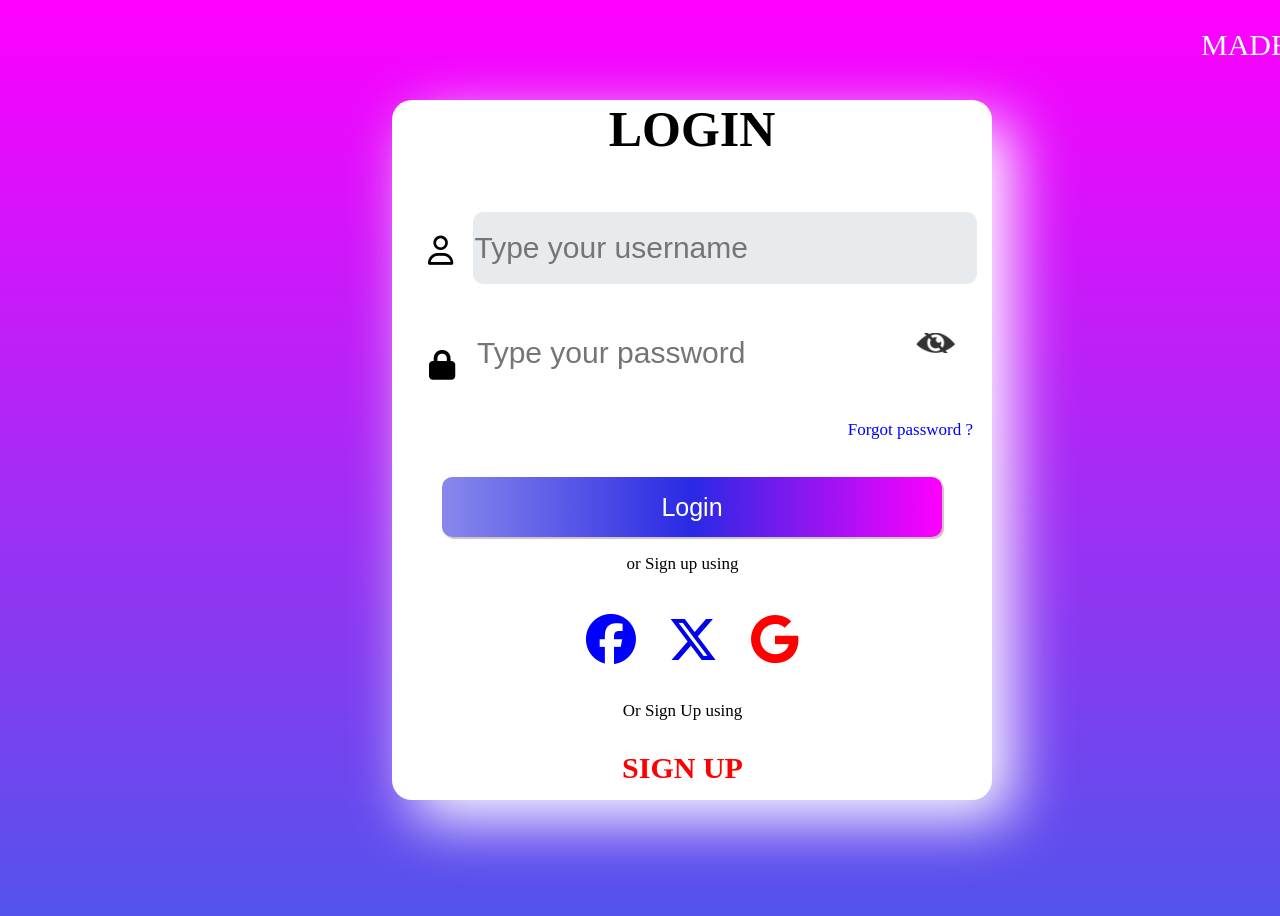
<file: 1.html>
<!DOCTYPE html>
<html lang="en">
<head>
    <meta charset="UTF-8">
    <meta name=" viewport" content="width=device-width, initial-scale=1.0">
    <title>Document</title>
    <link rel="stylesheet" href="https://cdnjs.cloudflare.com/ajax/libs/font-awesome/6.7.1/css/all.min.css" integrity="sha512-5Hs3dF2AEPkpNAR7UiOHba+lRSJNeM2ECkwxUIxC1Q/FLycGTbNapWXB4tP889k5T5Ju8fs4b1P5z/iB4nMfSQ==" crossorigin="anonymous" referrerpolicy="no-referrer" />
    <link rel="stylesheet" href="1.css">
</head>
<body>
    <marquee behavior="" direction="" style="font-size: 30px;color: white;margin-top: 20px;">MADE BY @rajatsemwal and @rishabhnegi</marquee>
    <form onsubmit="return login()" action="loading.html">
        <h1>LOGIN</h1>
        <div class="username">
            <div><i class="fa-regular fa-user"></i></div>
            <div><input type="text" placeholder="Type your username" id="username"></div>
        </div>
        <div class="password">
            <div><i class="fa-solid fa-lock"></i></div>
            <div class="ImgEye">
                <input type="password" placeholder="Type your password" id="password">
                <img src="IMG2.png" alt="" id="eyeIcon">
            </div>
        </div>
    </div>
    <p id="errors"></p>
    <p style="color: blue;">Forgot password ?</p>
    <div class="submit">
        <input type="submit" value="Login">
    </div>
    <p id="up">or Sign up using</p>
    <div class="icons">
        <a href="https://www.facebook.com  ">
            <i class="fa-brands fa-facebook"></i></a>
            <a href="https://www.twitter.com  ">
                <i class="fa-brands fa-x-twitter"></i></a>
                <a href="https://www.google.com  ">
                    <i class="fa-brands fa-google"></i></a>
                </div>
        <p id="up">Or Sign Up using</p>
        <p id="up" style="color: red;font-size: 30px;font-weight: 900;">SIGN UP</p>
    </form>
    <script src="1.js"></script>
</body>
</html>
</file>
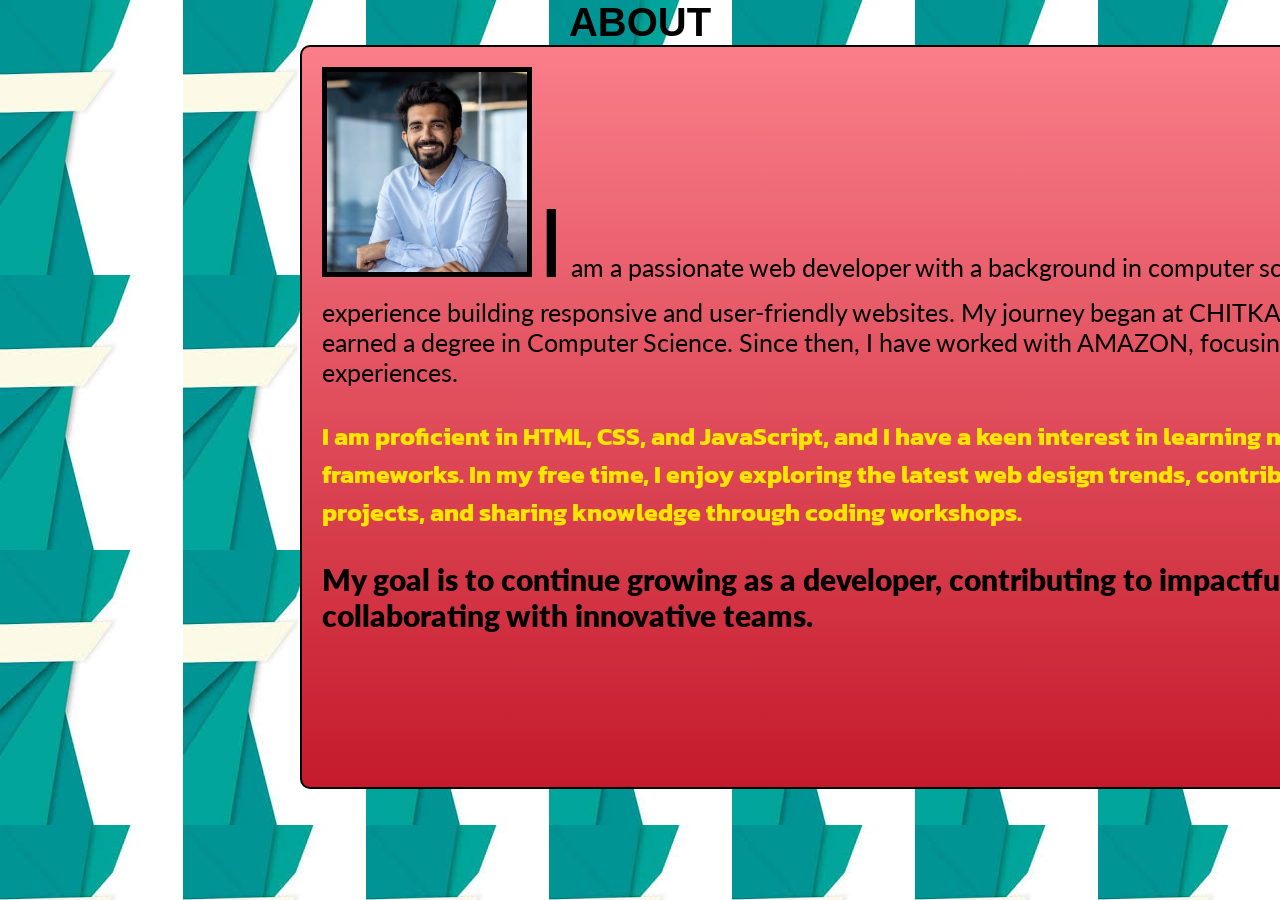
<file: about.html>
<!DOCTYPE html>
<html lang="en">
<head>
    <meta charset="UTF-8">
    <meta name="viewport" content="width=device-width, initial-scale=1.0">
    <title>Document</title>
    <link rel="stylesheet" href="style2.css">
</head>
<body>
    <p style="text-align: center;font-size: 40px;font-family:'Segoe UI', Tahoma, Geneva, Verdana, sans-serif;font-weight: 900;">ABOUT</p>
    <div class="about">
        <img src="officeboy.jpg" alt="" style="height: 200px;width: 200px;border: 5px solid black;">
        <a style="color: rgb(17, 0, 254); font-family:Lato, sans-serif, 'Lucida Grande', 'Lucida Sans Unicode', Geneva, Verdana, sans-serif;"><a style="font-size: 95px;">I</a> am a passionate web developer with a background in computer science and over three years of experience building responsive and user-friendly websites. My journey began at CHITKARA UNIVERSITY, where I earned a degree in Computer Science. Since then, I have worked with AMAZON, focusing on creating seamless digital experiences.</a>
<br><br>
            <p style="color: rgb(255, 230, 0); font-weight: 700;font-family: Kanit, sans-serif;">I am proficient in HTML, CSS, and JavaScript, and I have a keen interest in learning new technologies and frameworks. In my free time, I enjoy exploring the latest web design trends, contributing to open-source projects, and sharing knowledge through coding workshops.</p>
            <br>
           <p style="font-size: larger;font-weight: 800 ;"> My goal is to continue growing as a developer, contributing to impactful projects, and collaborating with innovative teams.</p>
    </div>
</body>
</html>
</file>
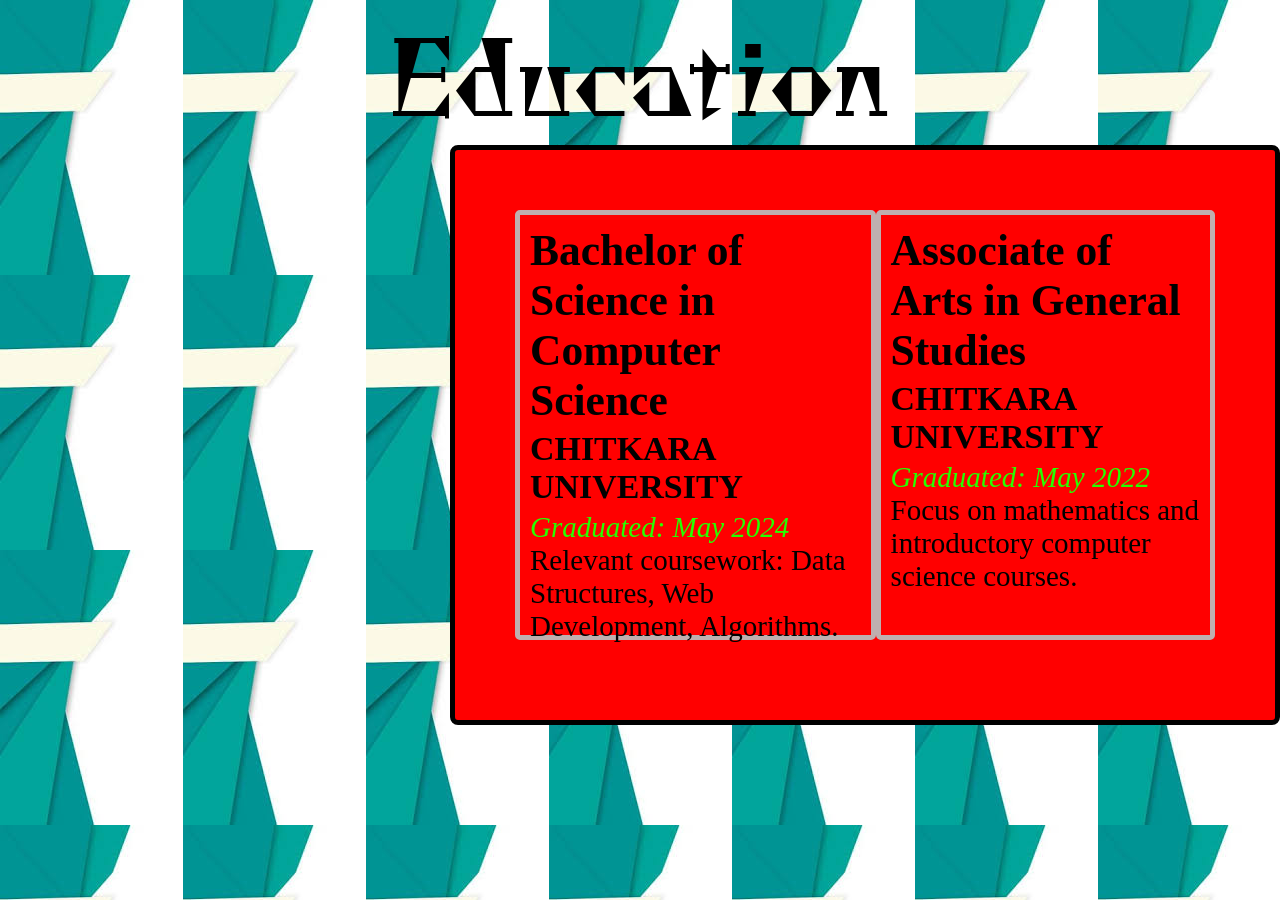
<file: edu.html>
<!DOCTYPE html>
<html lang="en">
<head>
    <meta charset="UTF-8">
    <meta name="viewport" content="width=device-width, initial-scale=1.0">
    <title>Education</title>
    <link rel="stylesheet" href="style2.css">
</head>
<body>
    <p style="text-align: center;font-family:Chokokutai, system-ui;font-size: 100px;">Education</p>
    <div class="education">
        <div class="degree">
            <h2>Bachelor of Science in Computer Science</h2>
            <h3>CHITKARA UNIVERSITY</h3>
            <p class="date">Graduated: May 2024</p>
            <p>Relevant coursework: Data Structures, Web Development, Algorithms.</p>
        </div>
        <div class="degree">
            <h2>Associate of Arts in General Studies</h2>
            <h3>CHITKARA UNIVERSITY</h3>
            <p class="date">Graduated: May 2022</p>
            <p>Focus on mathematics and introductory computer science courses.</p>
        </div>
    </div>
</body>
</html>
</file>
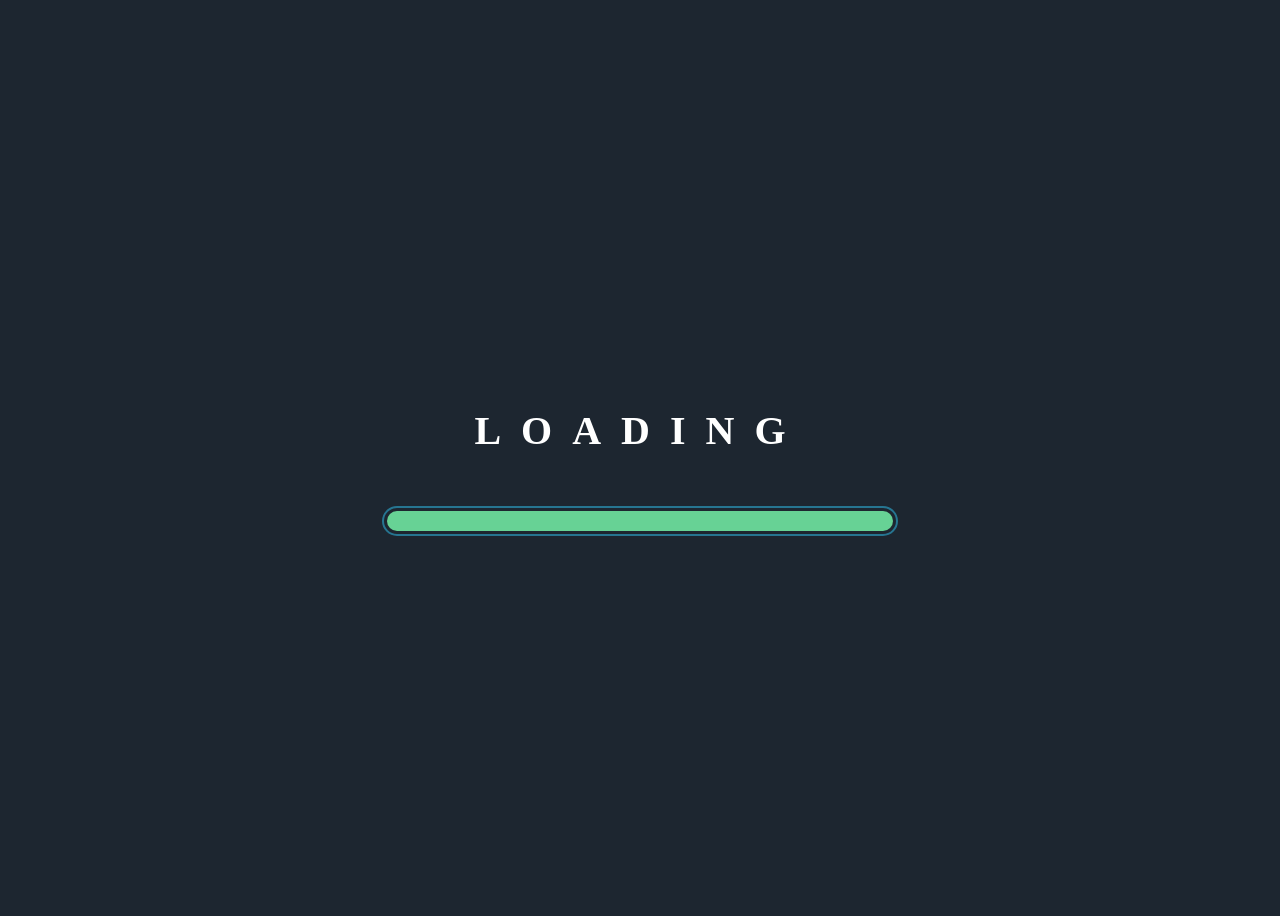
<file: loading.html>
<!DOCTYPE html>
<html lang="en">
<head>
    <meta charset="UTF-8">
    <meta name="viewport" content="width=device-width, initial-scale=1.0">
    <title>Document</title>
    <link rel="stylesheet" href="loading.css">
</head>
<body>
    <div class="container">
        <div class="text">
            <h1>LOADING</h1>
        </div>
        <div class="loading">
            <div class="line-box">
                <div class="line"></div>
            </div>
        </div>
    </div>
    <script>
        setTimeout(() => {
            window.location.href="index.html"
        }, 7000);
    </script>
</body>
</html>
</file>
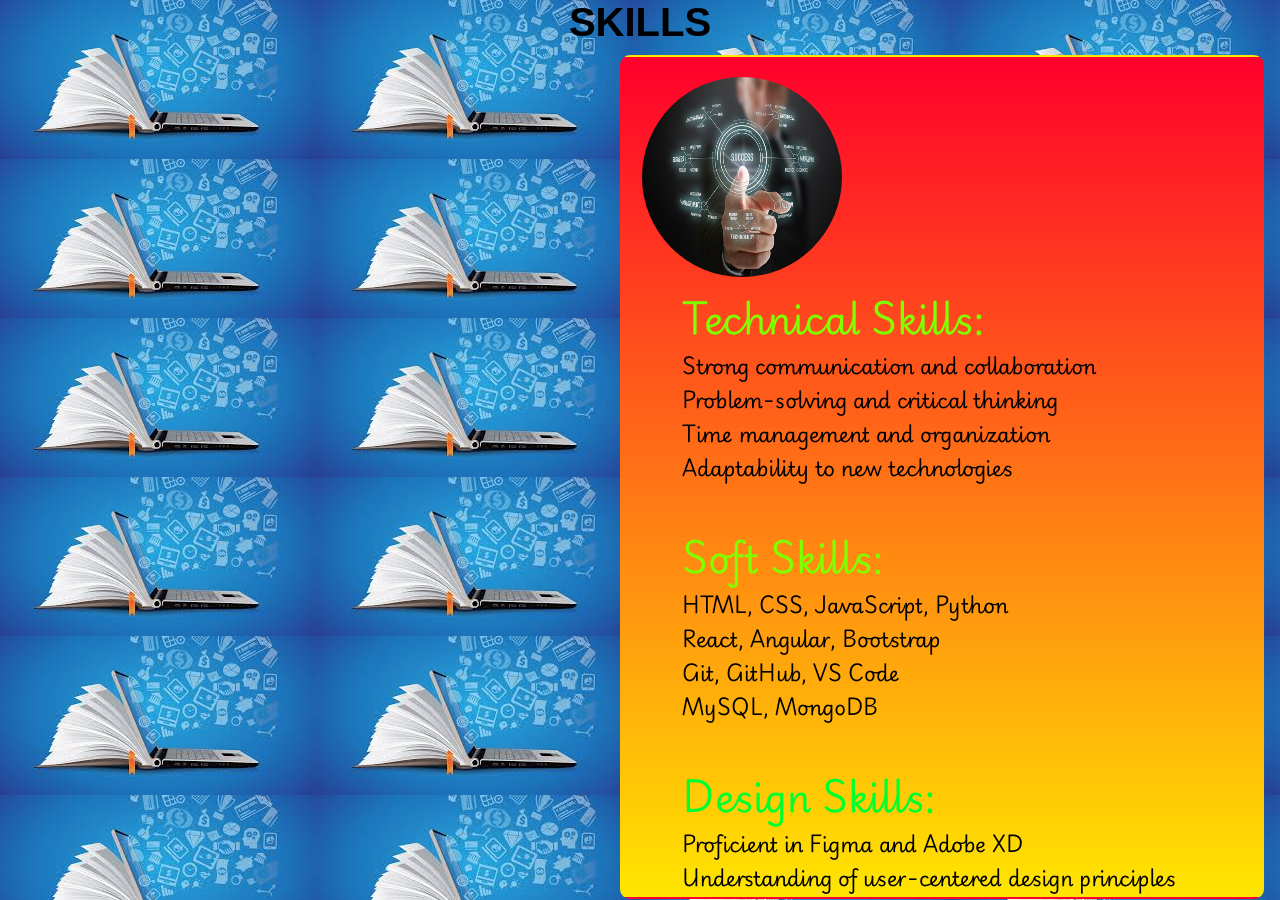
<file: skills.html>
<!DOCTYPE html>
<html lang="en">
<head>
    <meta charset="UTF-8">
    <meta name="viewport" content="width=device-width, initial-scale=1.0">
    <title>Document</title>
    <link rel="stylesheet" href="style2.css">
</head>
<body style="background-image: url(skil.jpg); background-size: auto;">
    
    <p style="text-align: center;font-size: 40px;font-family:'Segoe UI', Tahoma, Geneva, Verdana, sans-serif;font-weight: 900;">SKILLS</p>
    
    <div class="skills">
        <img src="skills.jpg" alt="" style="height: 200px;width: 200px;border-radius: 50%;">
        <ul style="list-style-type: none;">
            <h2 style="color: chartreuse;">Technical Skills:</h2>
            
            <li>Strong communication and collaboration
            </li>
            <li>Problem-solving and critical thinking
            </li>
            <li>Time management and organization
            </li>
            <li>Adaptability to new technologies
            </li>
        </ul><br>
        <ul style="list-style-type: none;">
            <h2 style="color: chartreuse;">Soft Skills:</h2>
            
            <li>HTML, CSS, JavaScript, Python</li>
            <li>React, Angular, Bootstrap</li>
            <li>Git, GitHub, VS Code</li>
            <li>MySQL, MongoDB</li>
        </ul><br>
        <ul style="list-style-type: none;">
            <h2 style="color: rgb(0, 255, 47);">Design Skills:</h2>
            
            <li>Proficient in Figma and Adobe XD
            </li>
            <li>Understanding of user-centered design principles
            </li>
        </ul>
        
    </div>
</body>
</html>
</file>
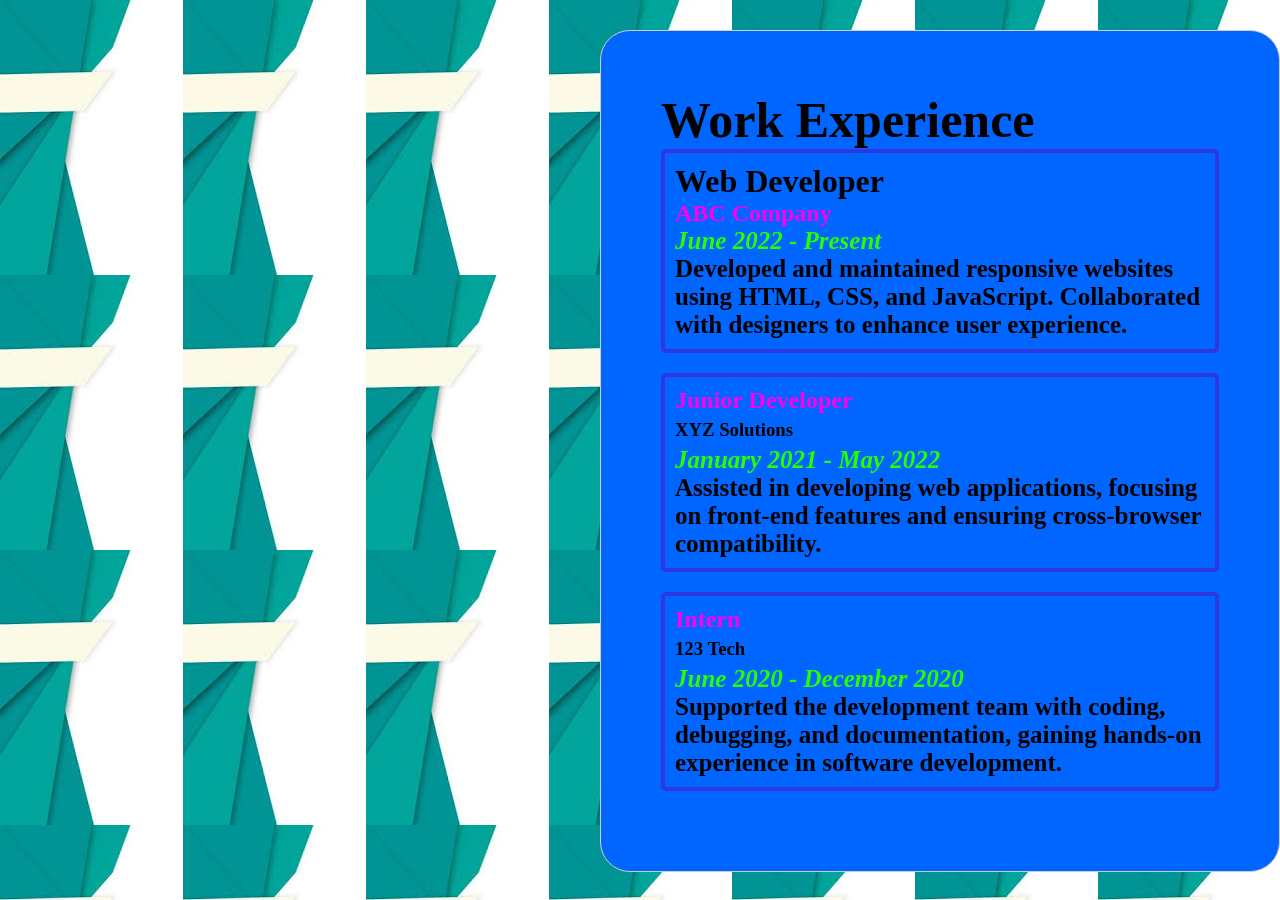
<file: wex.html>
<!DOCTYPE html>
<html lang="en">
<head>
    <meta charset="UTF-8">
    <meta name="viewport" content="width=device-width, initial-scale=1.0">
    <title>Work Experience</title>
    <link rel="stylesheet" href="style2.css">
</head>
<body>
    <div class="experience">
        <p style="font-size: 50px;font-weight: 900;">Work Experience</p>
        <div class="job">
            <h1>Web Developer</h1>
            <h2>ABC Company</h2>
            <p class="date" style="font-size: 25px;font-weight: 700;">June 2022 - Present</p>
            <p style="font-size: 25px;font-weight: 700;">Developed and maintained responsive websites using HTML, CSS, and JavaScript. Collaborated with designers to enhance user experience.</p>
        </div>
        <div class="job">
            <h2>Junior Developer</h2>
            <h3>XYZ Solutions</h3>
            <p class="date" style="font-size: 25px;font-weight: 700;">January 2021 - May 2022</p>
            <p style="font-size: 25px;font-weight: 700;">Assisted in developing web applications, focusing on front-end features and ensuring cross-browser compatibility.</p>
        </div>
        <div class="job">
            <h2>Intern</h2>
            <h3>123 Tech</h3>
            <p class="date" style="font-size: 25px;font-weight: 700;">June 2020 - December 2020</p>
            <p style="font-size: 25px;font-weight: 700;">Supported the development team with coding, debugging, and documentation, gaining hands-on experience in software development.</p>
        </div>
    </div>
</body>
</html>
</file>
<file: 1.css>
body{
    /*  */
    background: linear-gradient(rgb(255, 0, 255),rgb(83, 83, 236));
    height: 100vh;
    width: 100vw;
}
form{
    margin-left: 30%;
    /* margin-top: 200px; */
    height:700px;
    width: 600px;
    background-color: white;
    border-radius: 20px;
    box-shadow: 20px 20px 60px white;
}
.ImgEye{
    display: flex;
    align-items: center;
    height: 50px;
    width: 500px;
    
}
.ImgEye img{
    height: 20px;
    width: 40px;
    margin-right: 20px;
    cursor: pointer;
}

h1{
    text-align: center;
    font-size: 50px;
}
.username{
    display: flex;
    align-items: center;
    justify-content: center;
}
.username input{
    height: 70px;
    width: 500px;
    border: none;
    margin-top: 20px;
    outline: none;
    border-radius: 10px;
    background-color: rgb(231, 235, 238);
    font-size: 30px;
    color: rgb(241, 136, 0);    /* border: 2px solid rgb(226, 219, 219); */
}
.username i{
    margin-top: 25px;
    font-size: 29px;
    padding: 20px;
}
.password{
    display: flex;
    align-items: center;
    justify-content: center;
}
.password input{
    font-size: 30px;
}
#errors{
    margin-top: 20px;
    text-align: left;
    font-size: 15px;
    font-weight: 900;
    color: red;
    margin-left: 20px;
}
.ImgEye input{
    height: 70px;
    width:100%;
    outline: none;
    border: none;
    margin-top: 20px;
}
.password i{
    margin-top: 45px;
    font-size: 30px;
    padding: 20px;
}
p{
    margin-right:19px ;
    text-align: end;
    font-size: 17px;
}
.submit input{
    height: 60px;
    font-size: 25px;
    color: white;
    width: 500px;
    margin-left: 50px;
    border: none;
    box-shadow: 2px 2px 1px rgb(205, 193, 193);
    margin-top: 20px;
    border-radius: 10PX;
    outline: none;
    cursor: pointer;
    background: linear-gradient(to right,rgb(136, 136, 235),rgb(41, 41, 228),rgb(255, 0, 255));
}
#up{
    text-align: center;
    font-weight:400;
}
.icons{
    text-align: center;
    margin-top: 20px;
    font-size: 50px;
}
.icons .fa-facebook{
    color: blue;
    padding: 20px;
}
.icons .fa-google{
    color: red;
    padding: 20px;  
}
/* @media (max-width:600px){
    form{
        height: 1200px;
        margin-top: 200px;
    }
    h1{
        font-size: 60px;
    }
    .username input{
        height: 100px;
        font-size: 40px;
        margin-bottom: 40px;
    }
    .username i{
        font-size: 40px;
    }
    .password input{
        height: 100px;
        font-size: 40px;
    }
    .password img{
        height: 40px;
        width: 70px;
        font-size: 40px;
    }
    .password i{
        font-size: 40px;
    }
    .submit input{
        height: 100px;
        font-size: 50px;
    }
    .icons i{
        font-size: 70px;
        padding: 20px;
    }
    #up{
        font-size: 30px;
    }
    p{
        font-size: 30px;
    }
} */
</file>
<file: style2.css>
@import url('https://fonts.googleapis.com/css2?family=Anton&family=DynaPuff:wght@400..700&family=Lato:ital,wght@0,100;0,300;0,400;0,700;0,900;1,100;1,300;1,400;1,700;1,900&family=Montserrat:ital,wght@0,100..900;1,100..900&family=Oxanium:wght@200..800&family=Rubik+Wet+Paint&display=swap');
@import url('https://fonts.googleapis.com/css2?family=Anton&family=DynaPuff:wght@400..700&family=Kanit:ital,wght@0,100;0,200;0,300;0,400;0,500;0,600;0,700;0,800;0,900;1,100;1,200;1,300;1,400;1,500;1,600;1,700;1,800;1,900&family=Lato:ital,wght@0,100;0,300;0,400;0,700;0,900;1,100;1,300;1,400;1,700;1,900&family=Montserrat:ital,wght@0,100..900;1,100..900&family=Oxanium:wght@200..800&family=Rubik+Wet+Paint&display=swap');
@import url('https://fonts.googleapis.com/css2?family=Anton&family=Chokokutai&family=DynaPuff:wght@400..700&family=Kanit:ital,wght@0,100;0,200;0,300;0,400;0,500;0,600;0,700;0,800;0,900;1,100;1,200;1,300;1,400;1,500;1,600;1,700;1,800;1,900&family=Lato:ital,wght@0,100;0,300;0,400;0,700;0,900;1,100;1,300;1,400;1,700;1,900&family=Montserrat:ital,wght@0,100..900;1,100..900&family=Oxanium:wght@200..800&family=Rubik+Wet+Paint&display=swap');
@import url('https://fonts.googleapis.com/css2?family=Anton&family=Chokokutai&family=DynaPuff:wght@400..700&family=Kanit:ital,wght@0,100;0,200;0,300;0,400;0,500;0,600;0,700;0,800;0,900;1,100;1,200;1,300;1,400;1,500;1,600;1,700;1,800;1,900&family=Lato:ital,wght@0,100;0,300;0,400;0,700;0,900;1,100;1,300;1,400;1,700;1,900&family=Montserrat:ital,wght@0,100..900;1,100..900&family=Oxanium:wght@200..800&family=Playwrite+GB+S:ital,wght@0,100..400;1,100..400&family=Rubik+Wet+Paint&display=swap');
*{
    margin: 0;
}
body{
    background-image: url(rr.jpg);
    background-size: auto;
}
.about{
    height: 700px;
    width: 1300px;
    border: 2px solid black;
    border-radius: 10px;
    background:linear-gradient(to bottom,#fa7e8a,#c51a2b);
    font-size: 25px;
    /* margin-top: 120px; */
    margin-left: 300px;
    padding: 20px;  
    font-family: "Lato", sans-serif;
}
.skills{
    height: 800px;
    width: 600px;
    border: 2px solid transparent;
    border-radius: 10px;
    background: linear-gradient(to bottom,rgb(255, 0, 43),rgb(255, 230, 0));
    font-size: 25px;
    margin-top: 10px;
    margin-left: 620px;
    padding: 20px;
    font-family: "Playwrite GB S", cursive;
}
.skills ul li{
    font-size: 20px;
    font-weight: bold;
}


.experience {
    max-width: 600px;
    margin: auto;
    padding: 20px;
    border: 1px solid #ccc;
    border-radius: 30px;
    background: #f9f9f9;
    background-color: #0066ff;
    margin-top: 30px;
    margin-left: 600px;
    padding: 60px;
}

.job {
    margin-bottom: 20px;
    padding: 10px;
    border: 4px solid rgba(52, 52, 223, 0.917);
    border-radius: 5px;
}

.job h2 {
    margin: 0;
    color: #ff00ea;
}

.job h3 {
    margin: 5px 0;
    color: #000000;
}

.date {
    font-style: italic;
    color: #c8ff00;
}
.education {
    height: 450px;
    max-width: 900px;
    margin: auto;
    padding: 20px;
    border: 5px solid #000000;
    border-radius: 8px;
    background: #ff0000;
    margin-left: 450px;
    padding: 60px;
    display: flex;
}
.degree {
    font-size: 29px;
    margin-bottom: 20px;
    padding: 10px;
    border: 5px solid #bfafaf;
    border-radius: 5px;
}

.degree h2 {
    margin: 0;
    color: #000000;
}

.degree h3 {
    margin: 5px 0;
    color: #000000;
}

.date {
    font-style: italic;
    color: #26ff00;
}
</file>
<file: loading.css>
body{
    background: #1d2630;
}
.container{
    width: 100%;
    min-height: 100vh;
    display: flex;
    justify-content: center;
    align-items: center;
    flex-direction: column;    
}
.text{
    color: white;
    margin-bottom: 25px;
    font-size: 20px;
    letter-spacing: 20px;
}
.loading{   
    width: 100%;
    height: auto;
    display: flex;
    align-items: center;
    justify-content: center;
}
.loading .line-box{
    padding: 3px;
    width: 40%;
    height: 20px;
    border: 2px solid #267591;
    border-radius: 20px;
}
.loading .line-box .line{
    height: 20px;
    border-radius: 20px;
    background: #67d295;
    animation: loading 5s forwards;
}
@keyframes loading{
    0%{
        width: 0%;
    }
    100%{
        width: 100%;
    }
}
</file>
